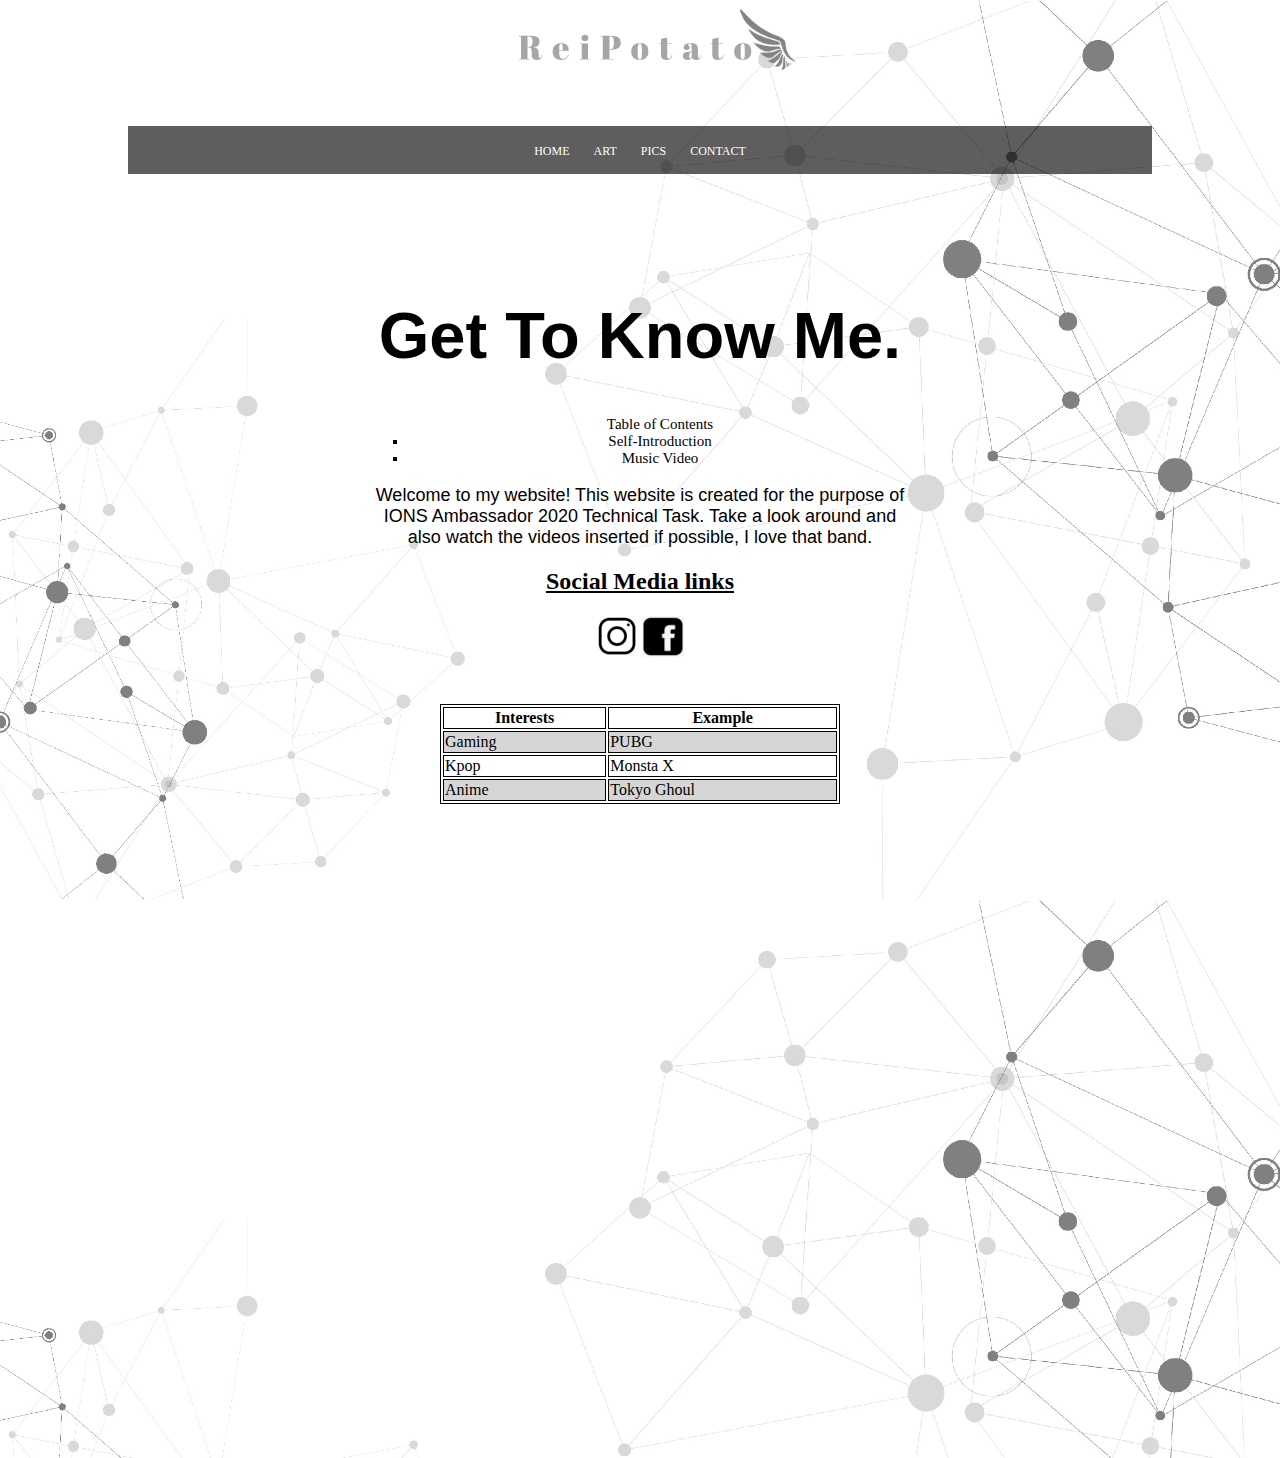
<file: gettoknowme.github.io-master (1)/gettoknowme.github.io-master/index.html>
<!DOCTYPE html>
<html lang="en">
<head>
    <meta charset="UTF-8">
    <meta name="viewport" content="width=device-width, initial-scale=1.0">
    <title>Get To Know Me - Home</title>
    <link rel="stylesheet" href="main.css">
</head>
<body>


    <div class="container">
        <header>
            <img src="images/LogoMakr_4qNJm4.png" alt="Main logo for website">
        </header>

        <nav>
            <a href="index.html">HOME</a>
            <a href="art.html">ART</a>
            <a href="pics.html">PICS</a>
            <a href="mailto:jolynngkaiying@gmail.com">CONTACT</a>
        </nav>

        <main>
            <h1>Get To Know Me.</h1>



            <ul>
                <caption>Table of Contents</caption>
                <li>Self-Introduction</li>
                <li>Music Video</li>
            </ul>



            <p>Welcome to my website! This website is created for the purpose of IONS Ambassador 2020 Technical Task. Take a look around and also watch the videos inserted if possible, I love that band.</p>
            
            <h2>Social Media links</h2>
            <a href="https://www.instagram.com/ahblahblahblaah/" target="_blank"><img src="images/Insta_Logo (1).png" alt=""></a>
            <a href="https://www.facebook.com/jolyn.ng.12/" target="_blank"><img src="images/Facebook_logo.png" alt=""></a>

        </main>


        

        <table class="center">
            <tr>
                <th>Interests</th>
                <th>Example</th>
            </tr>
            <tr>
                <td>Gaming</td>
                <td>PUBG</td>
            </tr>
            <tr>
                <td>Kpop</td>
                <td>Monsta X</td>
            </tr>
            <tr>
                <td>Anime</td>
                <td>Tokyo Ghoul</td>
            </tr>
        </table>


        <section>
            <iframe width="1024" height="500" src="https://www.youtube.com/embed/MS10Zz49FHE" frameborder="0" allow="accelerometer; autoplay; encrypted-media; gyroscope; picture-in-picture" allowfullscreen></iframe>
        </section>

        <footer></footer>


    </div>

</body>
</html>
</file>
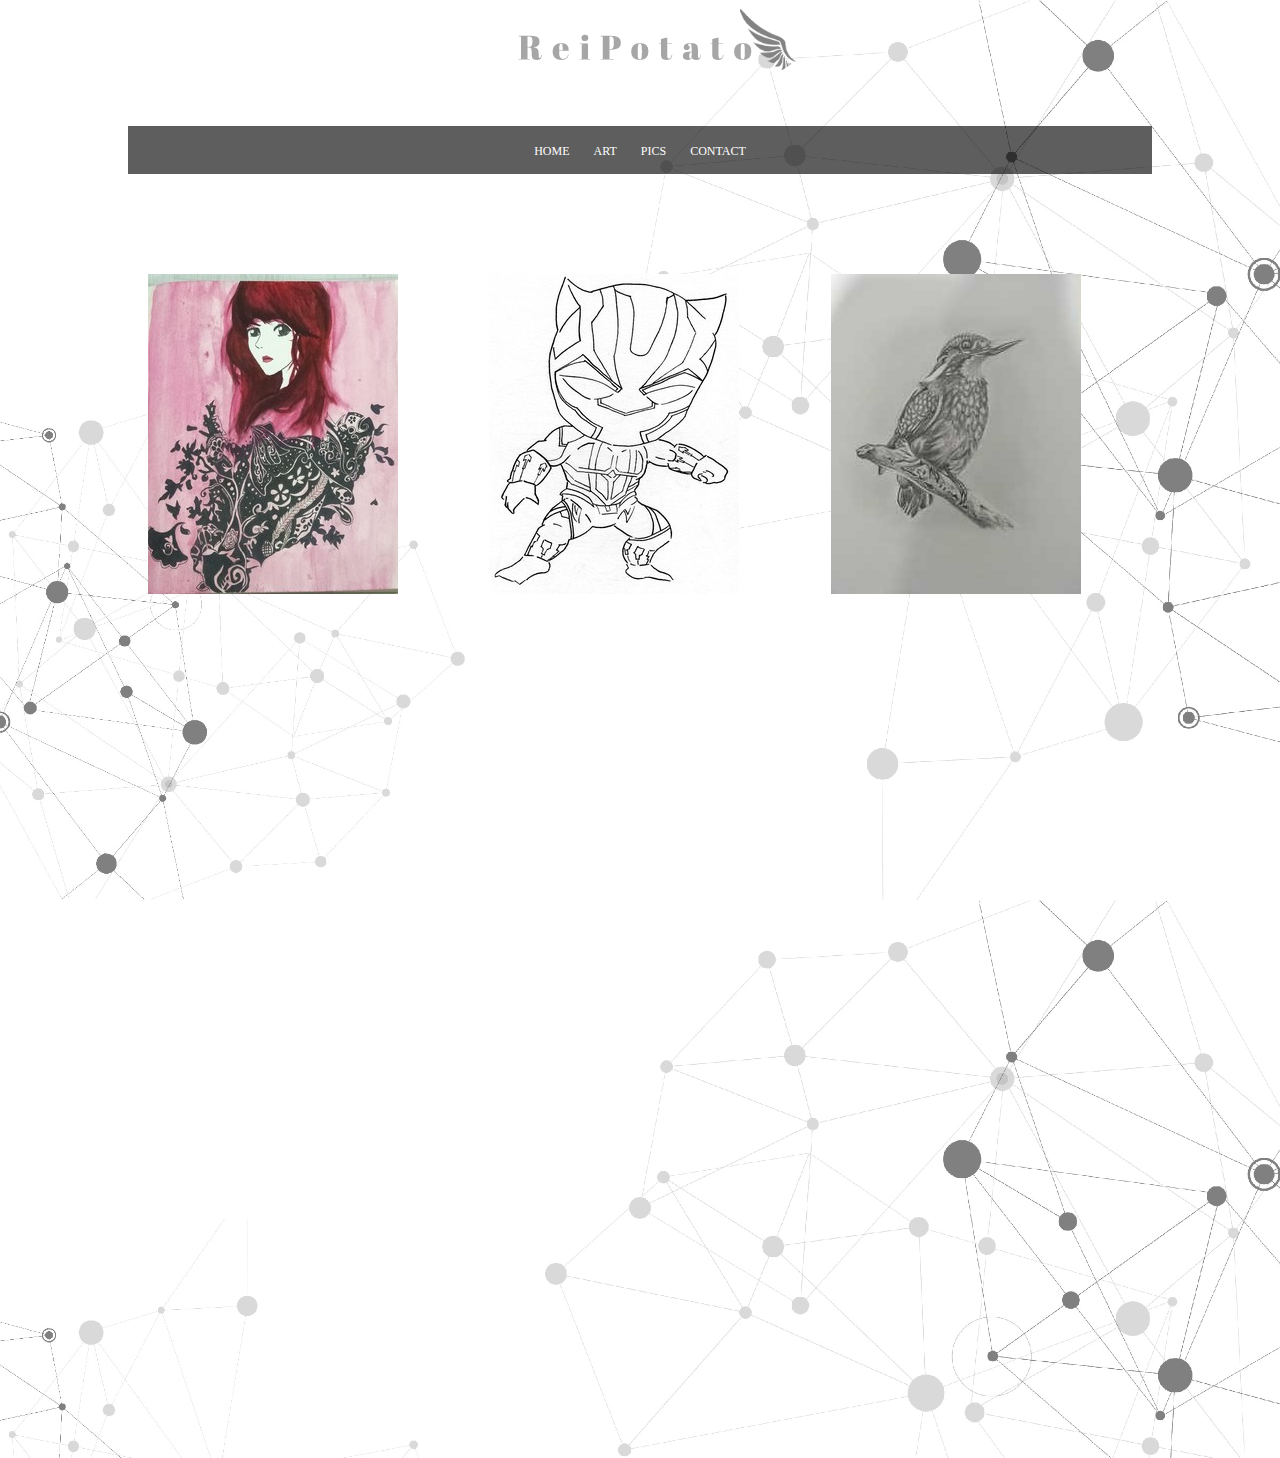
<file: gettoknowme.github.io-master (1)/gettoknowme.github.io-master/art.html>
<!DOCTYPE html>
<html lang="en">
<head>
    <meta charset="UTF-8">
    <meta name="viewport" content="width=device-width, initial-scale=1.0">
    <title>Get To Know Me - Art</title>
    <link rel="stylesheet" href="art.css">

</head>
<body>
        
<div class="contain">

    <header><img src="images/LogoMakr_4qNJm4.png" alt="Main logo for website"></header>
    
    <nav>
        <a href="index.html">HOME</a>
        <a href="art.html">ART</a>
        <a href="pics.html">PICS</a>
        <a href="mailto:jolynngkaiying@gmail.com">CONTACT</a>
    </nav>
    
    <main>
        <div class="row">
    
            <div class="column">
            <img src="images/lady_250x320.jpeg" alt="Image of a lady">
            </div>
    
            <div class="column">
            <img src="images/blackpanther_250x320.jpg" alt="Image of black panther">
            </div>
    
            <div class="column">
            <img src="images/bird_250x320.jpeg" alt="Image of a bird">
            </div>
        </div>
    </main>
    


    <section>
        <iframe width="1024" height="500" src="https://www.youtube.com/embed/9Xfy6EwfrpQ" frameborder="0" allow="accelerometer; autoplay; encrypted-media; gyroscope; picture-in-picture" allowfullscreen></iframe>
    </section>


    <footer></footer>
    
    
    </div>
    
    
    
    
</body>
</html>
</file>
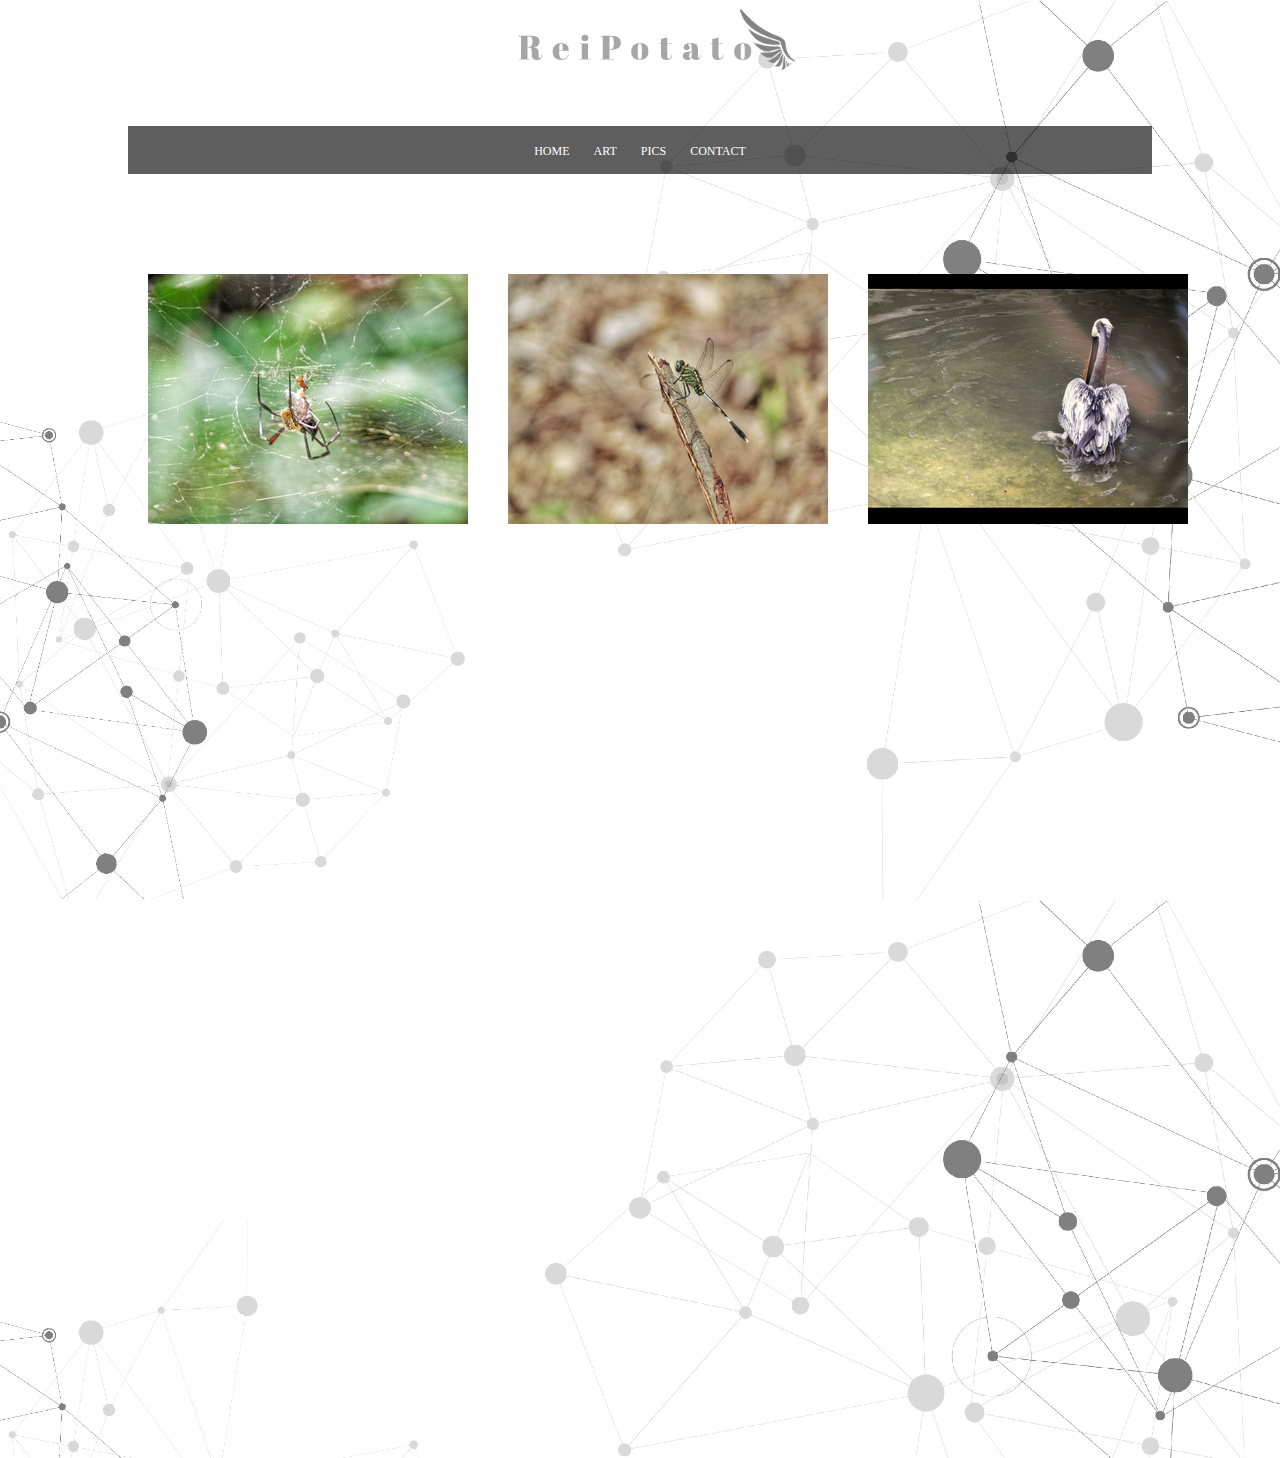
<file: gettoknowme.github.io-master (1)/gettoknowme.github.io-master/pics.html>
<!DOCTYPE html>
<html lang="en">
<head>
    <meta charset="UTF-8">
    <meta name="viewport" content="width=device-width, initial-scale=1.0">
    <title>Get To Know Me - Pics</title>
    <link rel="stylesheet" href="art.css">


</head>
<body>
    
<div class="contain">

<header><img src="images/LogoMakr_4qNJm4.png" alt="Main logo for website"></header>

<nav>
    <a href="index.html">HOME</a>
    <a href="art.html">ART</a>
    <a href="pics.html">PICS</a>
    <a href="mailto:jolynngkaiying@gmail.com">CONTACT</a>
</nav>

<main>
    <div class="row">

        <div class="column">
        <img src="images/spider.png" alt="Image of a spider">
        </div>

        <div class="column">
        <img src="images/dragonfly.png" alt="Image of a dragonfly">
        </div>

        <div class="column">
        <img src="images/water.png" alt="Image of a bird in water">
        </div>


    </div>
</main>

<section>
    <iframe width="1024" height="500" src="https://www.youtube.com/embed/SPCeqNTWRmI" frameborder="0" allow="accelerometer; autoplay; encrypted-media; gyroscope; picture-in-picture" allowfullscreen></iframe>
</section>

<footer></footer>


</div>




</body>
</html>
</file>
<file: gettoknowme.github.io-master (1)/gettoknowme.github.io-master/main.css>
html{
    height: 100%;
}

body {
    background-color: #2f3035;
    background-image: url(images/BG.jpeg);
    background-size: cover;
    /* background-repeat: no-repeat; */
    background-position: center;
}

.container {
    margin-left: auto;
    margin-right: auto;
    width: 1024px;
}

header {
    height: 118px;
    text-align: center;
}

nav {
    background-color: rgba(0, 0, 0, 0.63);
    text-align: center;
    padding-top: 15px;
    padding-bottom: 15px;
}

main {
    height: 450px;
    text-align: center;
    padding-top: 80px;
    padding-left: 240px;
    padding-right: 240px;
}

footer {
    height: 100px;
}

h1 {
    font-size: 65px;
    color: rgb(0, 0, 0);
    font-family: Arial, Helvetica, sans-serif;
}

h2 {
    text-decoration: underline;
}

p {
    font-size: 18px;
    color: rgb(0, 0, 0);
    font-family: Arial, Helvetica, sans-serif;
}

nav a {
    color: white;
    text-decoration: none;
    font-size: 12px;
    padding-left: 10px;
    padding-right: 10px;
}

section {
    padding-top: 50px;
}

table {
    width: 400px;
    height: 10px;
} 

table, th, td {
    border: 1px solid #000 
}

/* td {
    font-size: 10px;
} */

tr:nth-child(even) {
    background-color: rgba(128, 128, 128, 0.322);
}

tr:nth-child(odd) {
    background-color:white;
}

.center {
    margin-left: auto;
    margin-right: auto;
}

ul {
    list-style-type: square;
    font-size: 15px;
}
</file>
<file: gettoknowme.github.io-master (1)/gettoknowme.github.io-master/art.css>
html{
    height: 100%;
}

body {
    background-color: #2f3035;
    background-image: url(images/BG.jpeg);
    background-size: cover;
    /* background-repeat: no-repeat; */
    background-position: center;
}

.contain {
    margin-left: auto;
    margin-right: auto;
    width: 1024px;
}

header {
    height: 118px;
    text-align: center;
}

nav {
    background-color: rgba(0, 0, 0, 0.63);
    text-align: center;
    padding-top: 15px;
    padding-bottom: 15px;
}

nav a {
    color: white;
    text-decoration: none;
    font-size: 12px;
    padding-left: 10px;
    padding-right: 10px;
}

main {
    height: 550px;
    padding-top: 80px;
    margin-left: auto;
    margin-right: auto;
}

section {
    padding-top: 50px;
}

footer {
    height: 100px;
}

.row {
    display: flex;
  }
  
  .column {
    flex: 33.33%;
    padding: 20px;
  }
</file>
